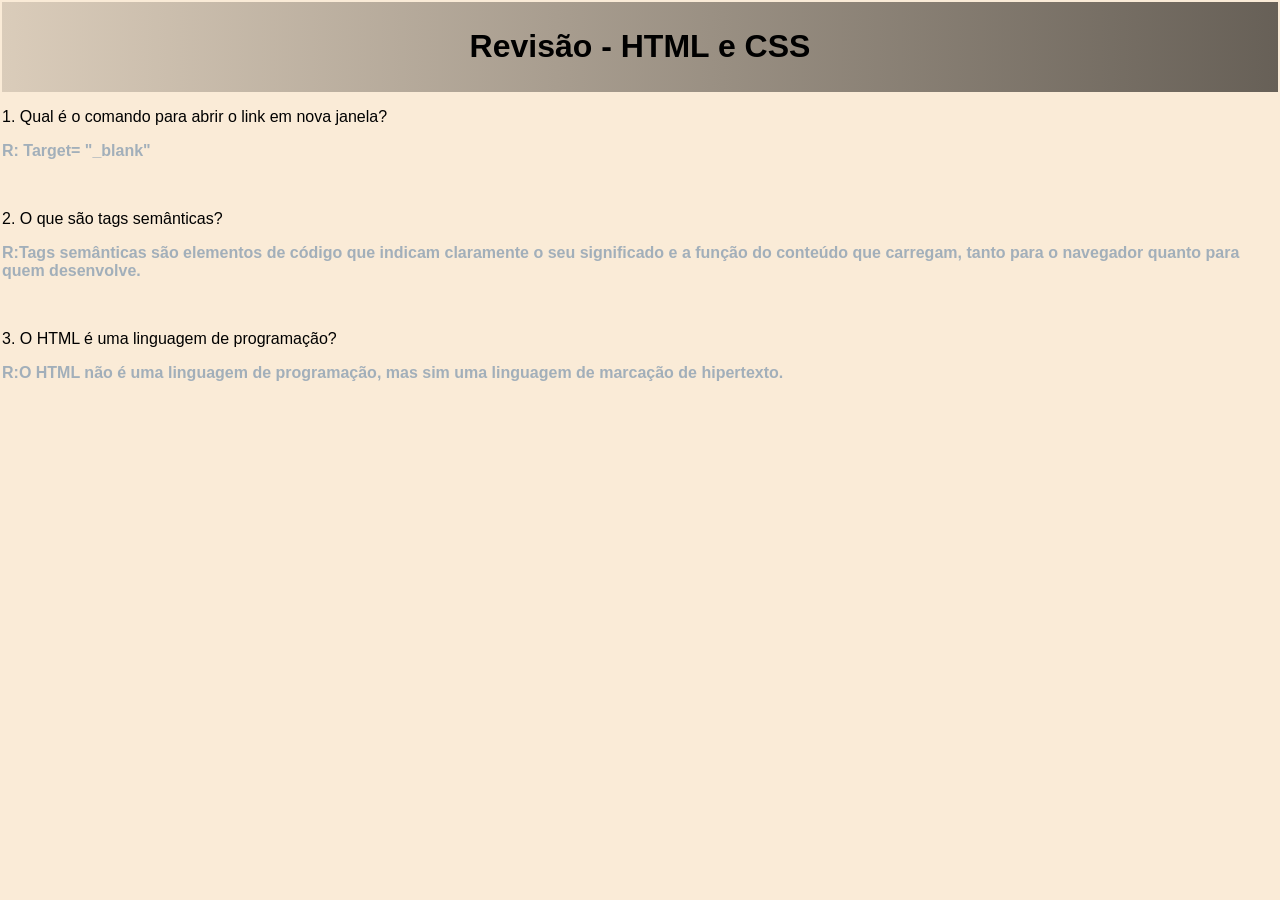
<file: index.html>
<!DOCTYPE html>
<html lang="en">
<head>
    <meta charset="UTF-8">
    <meta name="viewport" content="width=device-width, initial-scale=1.0">
    <title>Publicando um Projetador</title>
    <link rel="stylesheet" href="./style/style.css">
</head>
<body>
    <header>
        <h1>Revisão - HTML e CSS</h1>
    </header>
    <p>1. Qual é o comando para abrir o link em nova janela?</p>
    <p><b>R: Target= "_blank"</b></p>
    <br>
    <p>2. O que são tags semânticas?</p>
    <p><b>R:Tags semânticas são elementos de código que indicam claramente o seu significado e a função do conteúdo que carregam, tanto para o navegador quanto para quem desenvolve.</b></p>
    <br>
    <p>3. O HTML é uma linguagem de programação?</p>
    <p><b>R:O HTML não é uma linguagem de programação, mas sim uma linguagem de marcação de hipertexto.</b></p>
    <p></p>
</body>
</html>
</file>
<file: style/style.css>
body{
    background-color: antiquewhite;
    font-family: Arial, Helvetica, sans-serif;
    text-align: left;
    margin-top: 2px;
    margin-bottom: -2px;
    margin: 2px;
}
header{
    text-align: center;
    background-image: linear-gradient(to right, rgb(218, 204, 186), rgb(103, 96, 87));
    padding: 5px;
}
b{
    color: rgb(162, 175, 186);
}
</file>
